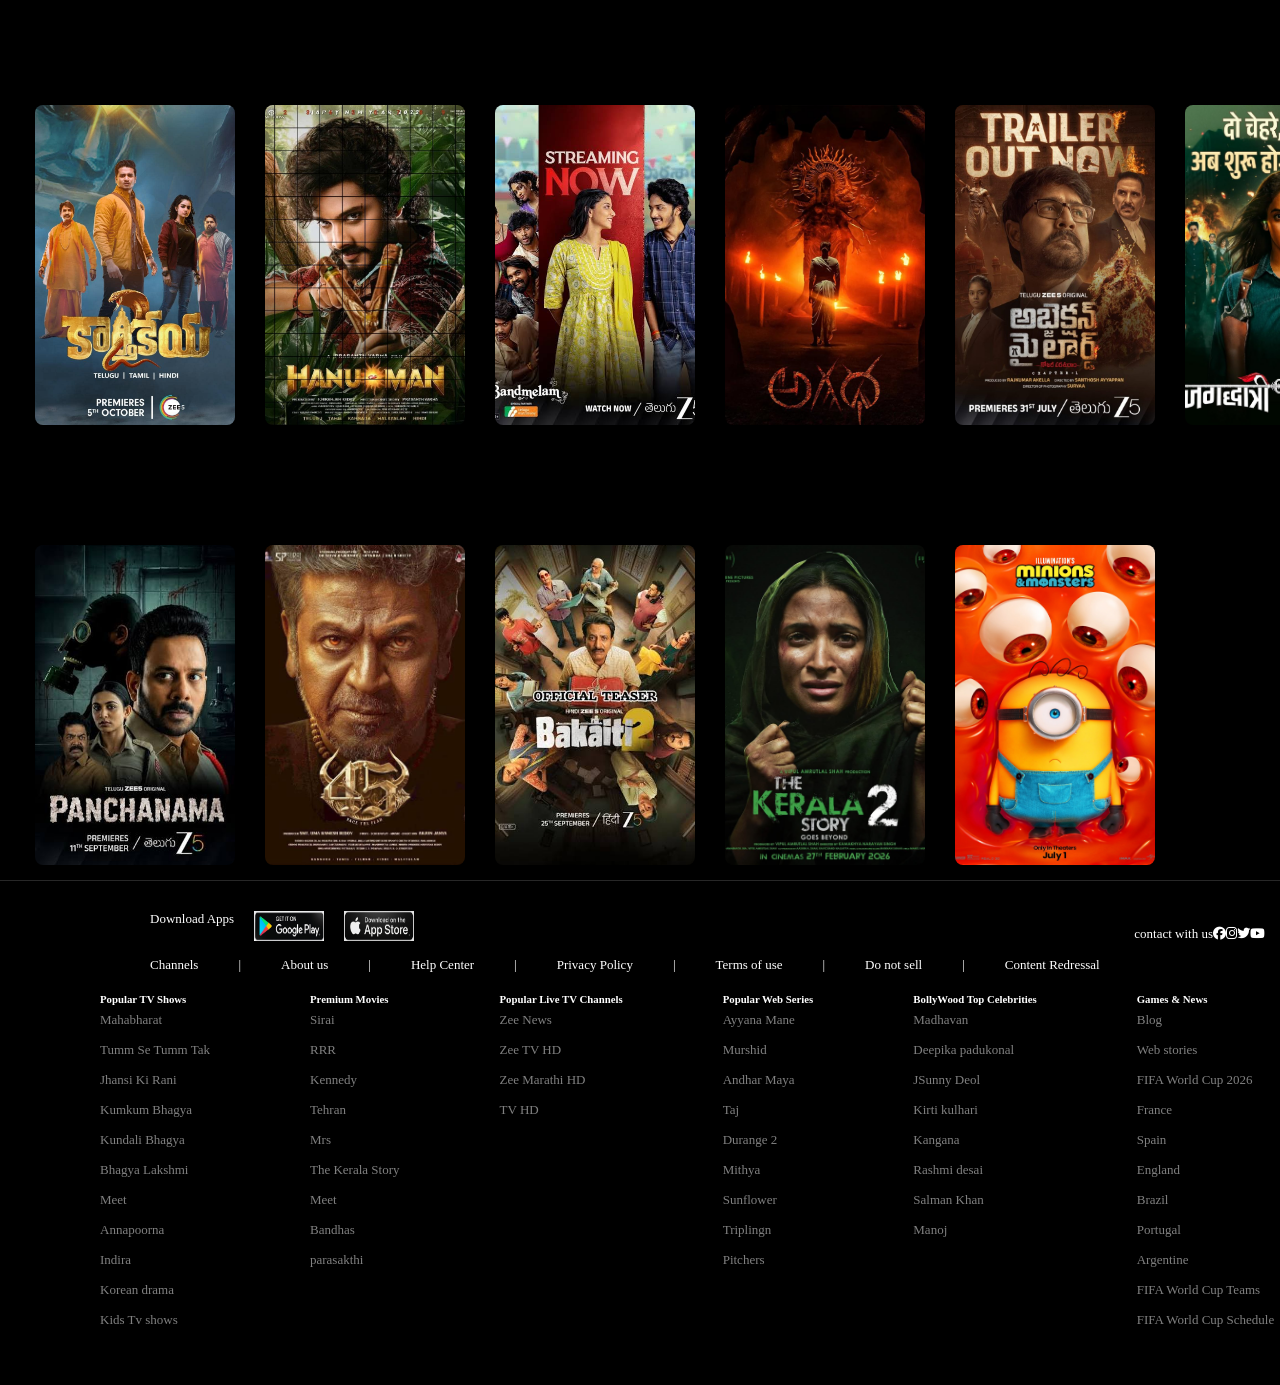
<file: movies.html>
<!DOCTYPE html>
<html lang="en">
<head>
    <meta charset="UTF-8">
    <meta name="viewport" content="width=device-width, initial-scale=1.0">
    <title>Movies,Webseries and Music</title>
    <link rel="stylesheet" href="./movies.css">
    <link rel="stylesheet" href="https://cdnjs.cloudflare.com/ajax/libs/font-awesome/6.5.2/css/all.min.css">

</head>
<body>
    <nav>
        <a href="./free.html"><i class="fa-solid fa-arrow-left left"></i></a>
       <a href="./index.html"><img src="./z5logo-removebg-preview.png" class="img1"></a>
</nav>
<!-- ------------------------------------------------------------------------------- -->
 <section class="section2">
        <div class="Row">
            <div class="posterR1">
            <img src="./kar.jpg" class="img1">
            <img src="./kar1.webp" class="img2" style="height: 200px; width:280px">
            <div class="details">
                <h4>Karthikeya2</h4>
                <ul class="movielist">
                    <li>2026</li>
                    <li>hindi</li>
                    <li>Action</li>
                    <li>u/a 16+</li>
                </ul>
               <button><i class="fa-solid fa-play"></i></button> 
               <button> <i class="fa-solid fa-share"></i></button> 
                <p>A doctor who embarks on a mysterious journey of lord krishna</p>
            </div>
        </div>
        <div class="posterR1">
            <img src="./hanuman.jpg" class="img1">
            <img src="./hanuman1.jpg" class="img2" style="height: 200px; width:280px; object-fit: contain;">
            <div class="details">
                <h4>Hanuaman</h4>
                <ul class="movielist">
                    <li>2026</li>
                    <li>Telugu</li>
                    <li>crime+1</li>
                    <li>u/a 16+</li>
                </ul>
               <button><i class="fa-solid fa-play"></i></button> 
               <button><i class="fa-solid fa-share"></i></button> 
                <p>The power of mysterius stone and its responsibility </p>
            </div>
        </div>
        <div class="posterR1">
            <img src="./bhandhamelam.jpg" class="img1">
            <img src="./img/band.jpg" class="img2" style="height: 200px; width:280px; object-fit: contain;">
            <div class="details">
                <h4>Bhandhamelam</h4>
                <ul class="movielist">
                    <li>2026</li>
                    <li>Telugu</li>
                    <li>crime+1</li>
                    <li>u/a 16+</li>
                </ul>
               <button><i class="fa-solid fa-play"></i></button> 
               <button> <i class="fa-solid fa-share"></i></button> 
                <p>A determined protsgonist who gets caught in strange situation</p>
            </div>
        </div>
        <div class="posterR1">
            <img src="./agadha.jpg" class="img1">
            <img src="./agadha1.webp" class="img2" style="height: 200px; width:280px">
            <div class="details">
                <h4>Agadha</h4>
                <ul class="movielist">
                    <li>2026</li>
                    <li>hindi</li>
                    <li>Horror</li>
                    <li>u/a 16+</li>
                </ul>
               <button><i class="fa-solid fa-play"></i></button> 
               <button> <i class="fa-solid fa-share"></i></button> 
                <p>Agadha is horror movie based on real incident</p>
            </div>
        </div>
        <div class="posterR1">
            <img src="./objection.jpeg" class="img1">
            <img src="./objection1.webp" class="img2" style="height: 200px; width:280px">
            <div class="details">
                <h4>Objection my Lord</h4>
                <ul class="movielist">
                    <li>2026</li>
                    <li>hindi</li>
                    <li>crime+1</li>
                    <li>u/a 16+</li>
                </ul>
               <button><i class="fa-solid fa-play"></i></button> 
               <button> <i class="fa-solid fa-share"></i></button> 
                <p>Justice and crime in Court</p>
            </div>
        </div>
        <div class="posterR1">
            <img src="./jagadhadri.jpg" class="img1">
            <img src="./img/jaga.jpg" class="img2" style="height: 200px; width:280px; object-fit: contain;">
            <div class="details">
                <h4>Jagadhadri</h4>
                <ul class="movielist">
                    <li>2026</li>
                    <li>hindi</li>
                    <li>crime+1</li>
                    <li>u/a 16+</li>
                </ul>
                <button><i class="fa-solid fa-play"></i></button> 
                <button> <i class="fa-solid fa-share"></i></button> 
                <p>A brave man got into mystery and protect his love</p>
            </div>
        </div>
    </div>
</section>

 <!-- ----------------------------------------------------------row3---------------------------------------- -->
<section class="section2">
        <section class="Row">
  <div class="posterR1">
            <img src="./panchanama.jpg" class="img1">
            <img src="./pan.jpg" class="img2" style="height: 200px; width:280px">
            <div class="details">
                <h4>Panchanama</h4>
                <ul class="movielist">
                    <li>2026</li>
                    <li>Telugu</li>
                    <li>crime+1</li>
                    <li>u/a 16+</li>
                </ul>
               <button><i class="fa-solid fa-play"></i></button> 
               <button><i class="fa-solid fa-share"></i></button> 
                <p>Jai investigates his brother's death and uncovers a mystery.</p>
            </div>
        </div>
         <div class="posterR1">
            <img src="./img/451.jpg" class="img1">
            <img src="./img/45.jpg" class="img2" style="height: 200px; width:280px">
            <div class="details">
                <h4>45</h4>
                <ul class="movielist">
                    <li>2026</li>
                    <li>Telugu</li>
                    <li>crime+1</li>
                    <li>u/a 16+</li>
                </ul>
               <button><i class="fa-solid fa-play"></i></button> 
               <button><i class="fa-solid fa-share"></i></button> 
                <p>vinay killed a gangsters beloed dog and get 45days trouble</p>
            </div>
        </div>
         <div class="posterR1">
            <img src="./img/bakaiti1.jpg" class="img1">
            <img src="./img/bakaiti.jpg" class="img2" style="height: 200px; width:280px">
            <div class="details">
                <h4>Bakaiti</h4>
                <ul class="movielist">
                    <li>2026</li>
                    <li>hindi</li>
                    <li>Story</li>
                    <li>u/a 16+</li>
                </ul>
               <button><i class="fa-solid fa-play"></i></button> 
               <button><i class="fa-solid fa-share"></i></button> 
                <p>A man whose carefree turn into responsible man </p>
            </div>
        </div>
        <div class="posterR1">
            <img src="./img/kerala.jpg" class="img1">
            <img src="./img/kerala1.jpg" class="img2" style="height: 200px; width:280px">
            <div class="details">
                <h4>Kerala Story</h4>
                <ul class="movielist">
                    <li>2026</li>
                    <li>Malayalam</li>
                    <li>Drama</li>
                    <li>u/a 16+</li>
                </ul>
               <button><i class="fa-solid fa-play"></i></button> 
               <button><i class="fa-solid fa-share"></i></button> 
                <p>sajid faced backdrop of kerala ,where love,family together </p>
            </div>
        </div>
                <div class="posterR1">
            <img src="./img/minions.webp" class="img1">
            <img src="./img/minions1.jpg" class="img2" style="height: 200px; width:280px">
            <div class="details">
                <h4>Minions & Monster</h4>
                <ul class="movielist">
                    <li>2026</li>
                    <li>Anime</li>
                    <li>Fun</li>
                    <li>u/a 16+</li>
                </ul>
               <button><i class="fa-solid fa-play"></i></button> 
               <button><i class="fa-solid fa-share"></i></button> 
                <p>hilarious activites to find supervillain chaotic and funny </p>
            </div>
        </div>
        </div>
       
</section> 
<!-- ----------------------------------------------------------------------------------------------- -->
   <footer>
    <div class="footer"></div>
    <div class="line1">
        <div class="footer1">
            <p class="bp">Download Apps</p>
                <span><img src="./footer1.jpg" class="footerimg"></span>
                <span><img src="./footer2.jpg" class="footerimg"></span>
            </p>
        </div>
        <div class="footer2">
            <p>contact with us<i class="fa-brands fa-facebook"></i><i class="fa-brands fa-instagram"></i><i class="fa-brands fa-twitter"></i><i class="fa-brands fa-youtube"></i></p>
        </div>
    </div>
    <div class="line2 paragraph">
        <p>Channels</p><span>|</span>
        <p>About us</p><span>|</span>
        <p>Help Center</p><span>|</span>
        <p>Privacy Policy</p><span>|</span>
        <p>Terms of use</p><span>|</span>
        <p>Do not sell</p><span>|</span>
        <p>Content Redressal</p>
    </div>
    <div class="line2">
    <div class="list">
        <h5>Popular TV Shows</h5>
        <ul class="li1">
            <li>Mahabharat</li>
            <li>Tumm Se Tumm Tak</li>
            <li>Jhansi Ki Rani</li>
            <li>Kumkum Bhagya</li>
            <li>Kundali Bhagya</li>
            <li>Bhagya Lakshmi</li>
            <li>Meet</li>
            <li>Annapoorna</li>
            <li>Indira</li>
            <li>Korean drama</li>
            <li>Kids Tv shows</li>
        </ul>
    </div>
     <div class="list">
        <h5>Premium Movies</h5>
        <ul class="li2">
            <li>Sirai</li>
            <li>RRR</li>
            <li>Kennedy</li>
            <li>Tehran</li>
            <li>Mrs</li>
            <li>The Kerala Story</li>
            <li>Meet</li>
            <li>Bandhas</li>
            <li>parasakthi</li>
        </ul>
    </div>
     <div class="list">
        <h5>Popular Live TV Channels</h5>
        <ul class="li3">
            <li>Zee News</li>
            <li>Zee TV HD</li>
            <li>Zee Marathi HD</li>
            <li>TV HD</li>
        </ul>
    </div>
     <div class="list">
        <h5>Popular Web Series</h5>
        <ul class="li4">
            <li>Ayyana Mane</li>
            <li>Murshid</li>
            <li>Andhar Maya</li>
            <li>Taj</li>
            <li>Durange 2</li>
            <li>Mithya</li>
            <li>Sunflower</li>
            <li>Triplingn</li>
            <li>Pitchers</li>
        </ul>
    </div>
     <div class="list">
        <h5>BollyWood Top Celebrities</h5>
        <ul class="li5">
            <li>Madhavan</li>
            <li>Deepika padukonal</li>
            <li>JSunny Deol</li>
            <li>Kirti kulhari</li>
            <li>Kangana</li>
            <li>Rashmi desai</li>
            <li>Salman Khan</li>
            <li>Manoj</li>
        </ul>
    </div>
     <div class="list">
        <h5>Games & News</h5>
        <ul class="li6">
            <li>Blog</li>
            <li>Web stories</li>
            <li>FIFA World Cup 2026</li>
            <li>France</li>
            <li>Spain </li>
            <li> England</li>
            <li>Brazil</li>
            <li>Portugal</li>
            <li>Argentine</li>
            <li> FIFA World Cup Teams</li>
            <li>FIFA World Cup Schedule</li>   
        </ul>
    </div>
    </div>
</footer>   

</body>
</html>
</file>
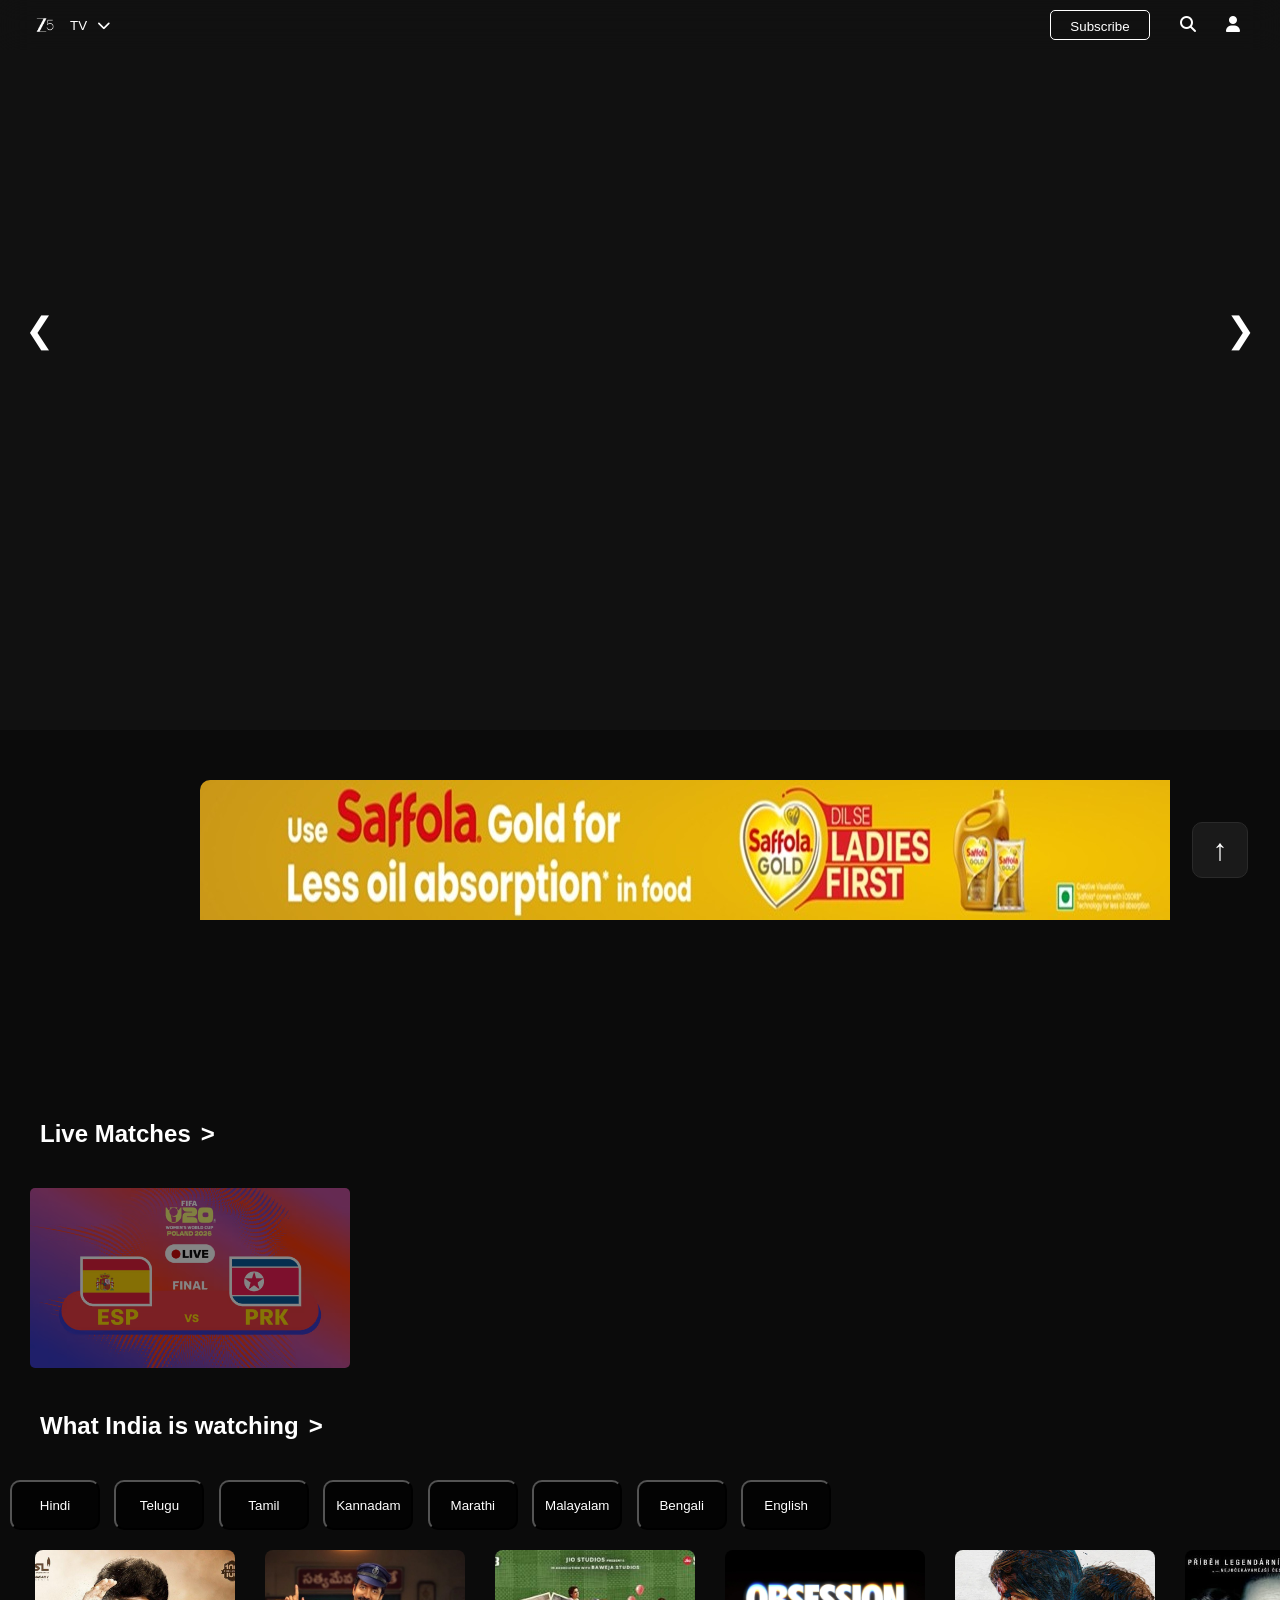
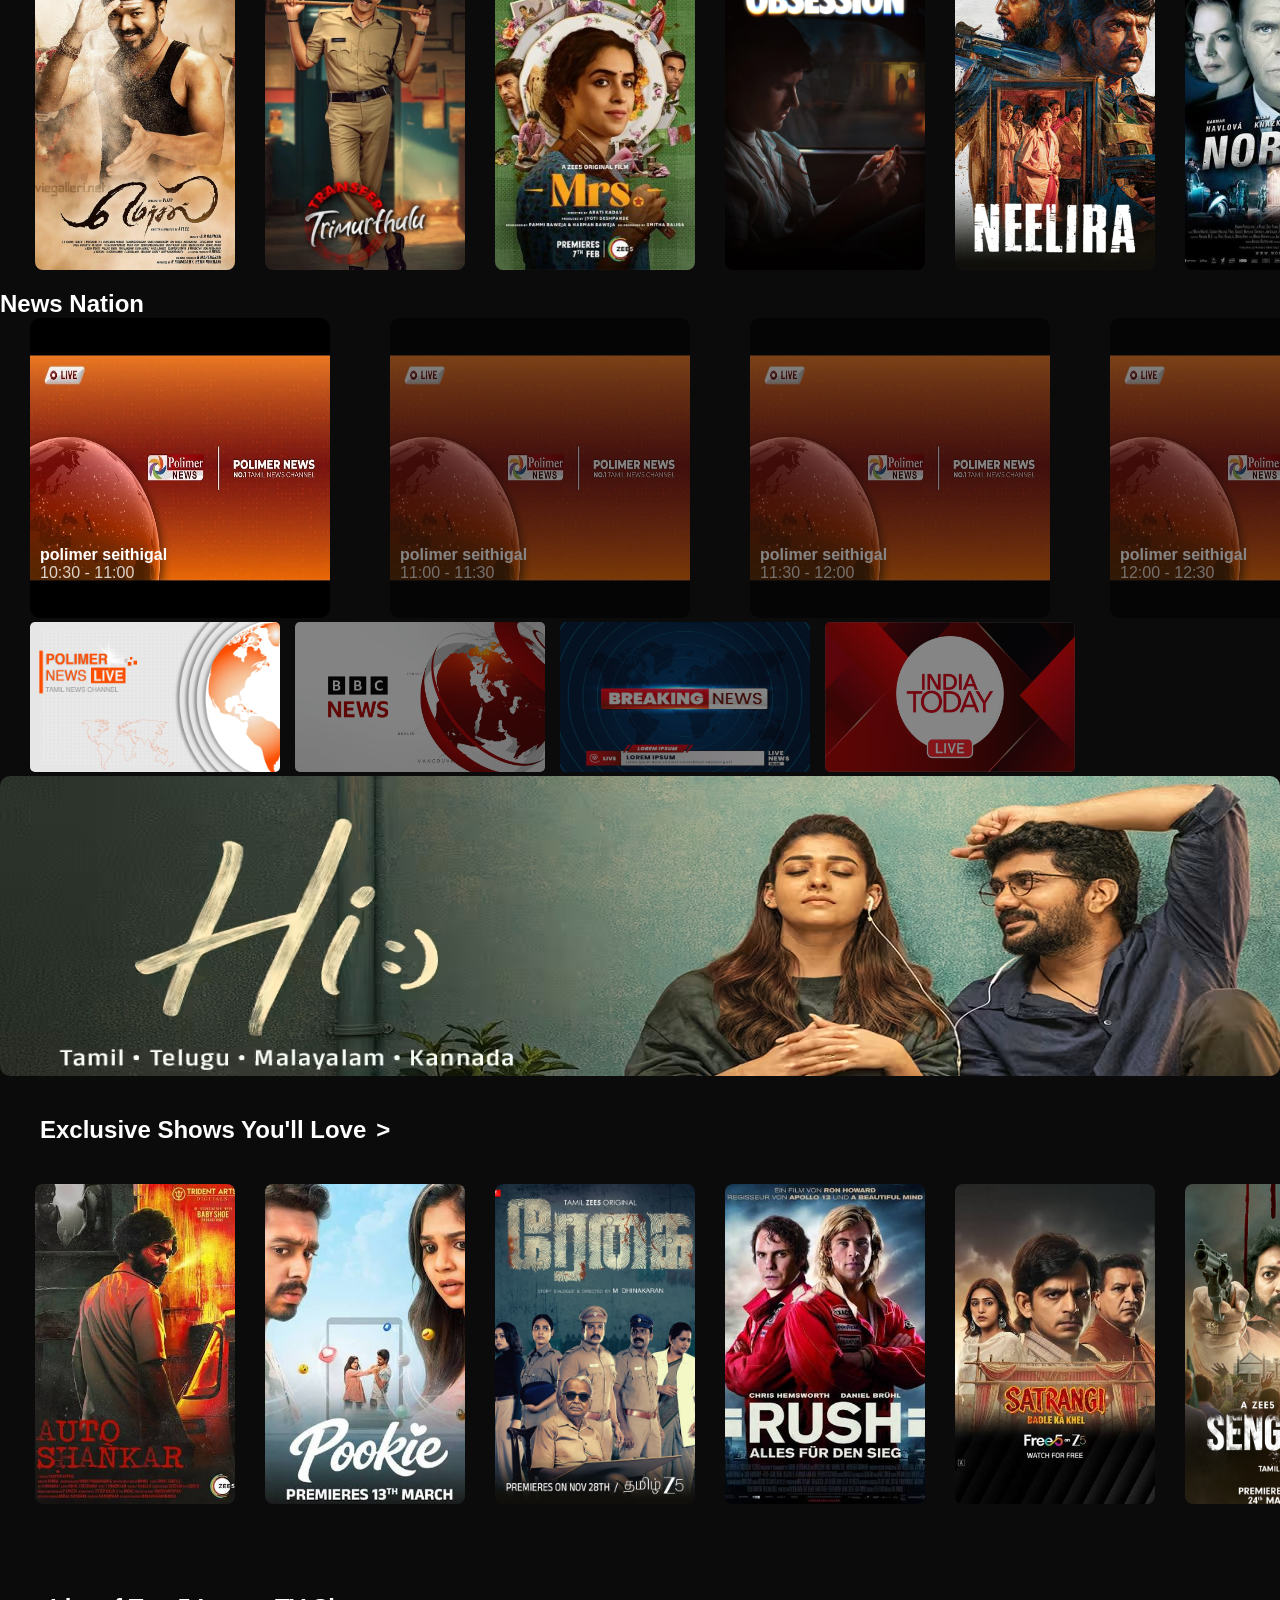
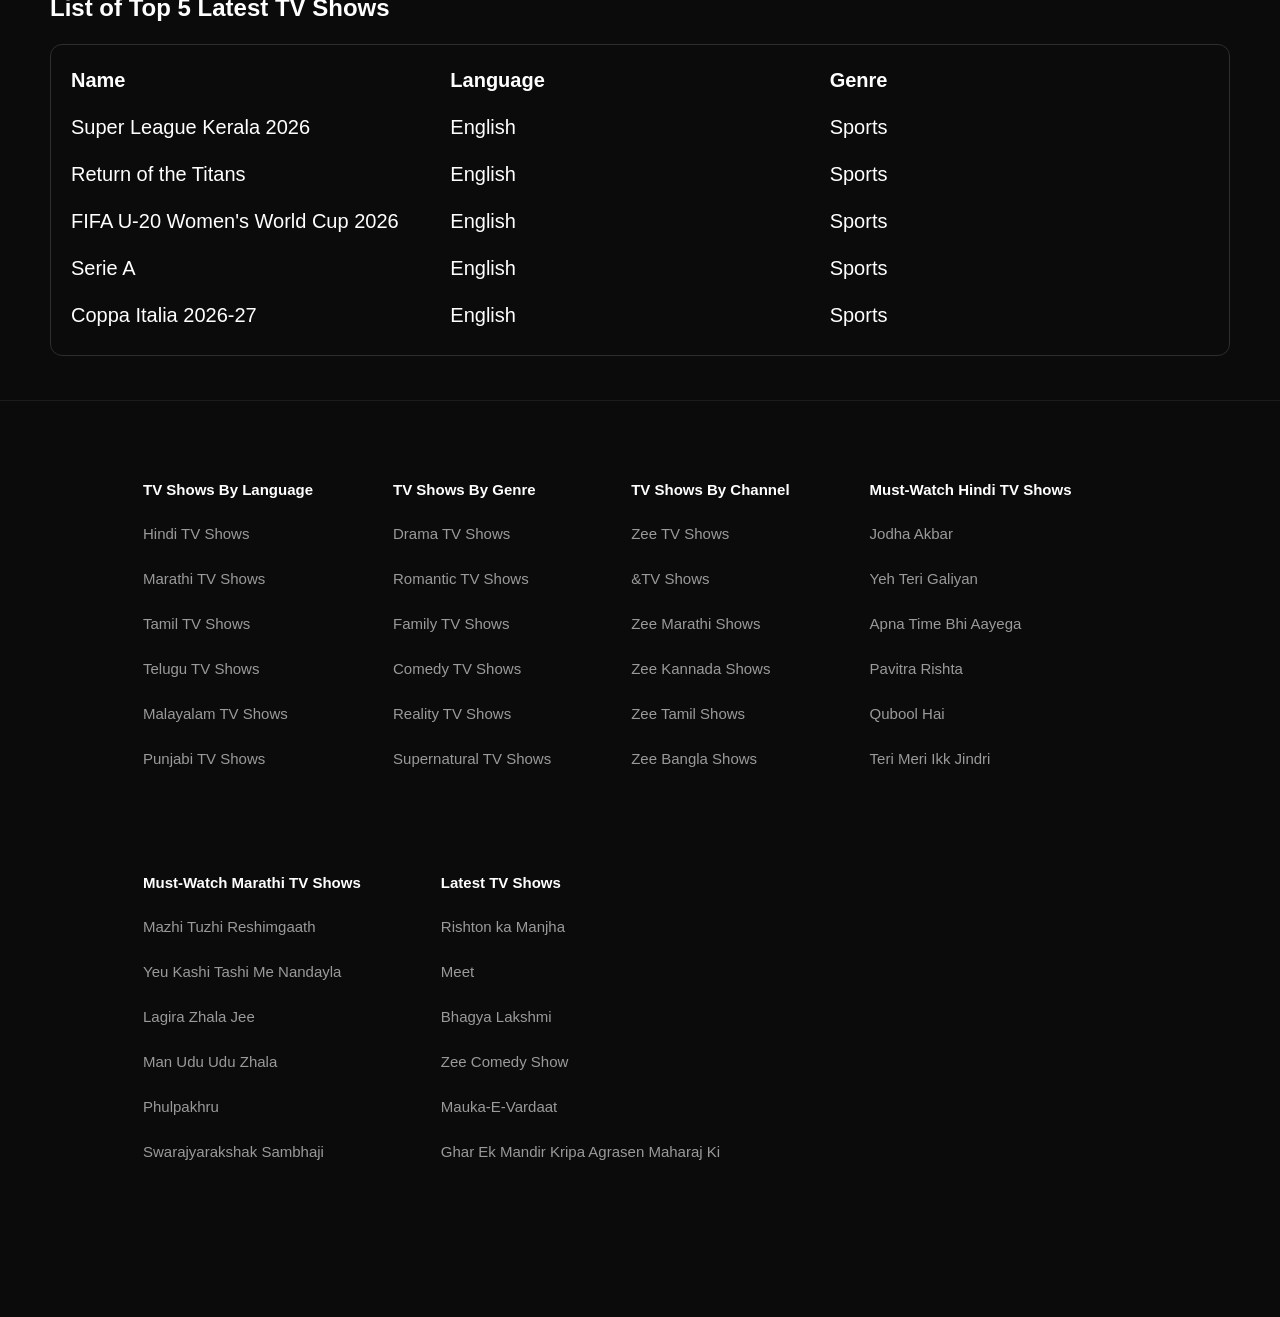
<file: tv.html>
<!DOCTYPE html>
<html lang="en">
<head>
    <meta charset="UTF-8">
    <meta name="viewport" content="width=device-width, initial-scale=1.0">
    <title>TV</title>
    <link rel="stylesheet" href="./tv.css">
    <link rel="stylesheet" href="https://cdnjs.cloudflare.com/ajax/libs/font-awesome/6.5.2/css/all.min.css">
</head>
<body>
<nav>
    <div class="navbar">
        <div class="dropdown">
            <button class="dropbtn">
                <div class="div1"><img src="./z5logo-removebg-preview.png" class="logo"></div>
                <span class="home">TV</span>
                <div><i class="fa-solid fa-chevron-down"></i></div></button>
            <div class="dropdown-content">
                <a href="./premium.html">Premium</a>
                <a href="./index.html">Home</a>
                <a href="./free.html">Free 5</a>
                <a href="#">Kidz</a>
                <a href="./sports.html">Sports</a>
            </div>
        </div>
        <div class="left">
            <a href="./plan.html"><button class="b1">Subscribe</button></a>
            <a href="./search.html"><i class="fa-solid fa-magnifying-glass lens"></i></a>
           <a href="./profile.html"><i class="fa-solid fa-user user"></i></a>
       </div>
    </div>
</nav>
    <!-- -----------------------------------------------------hero------------------------------- -->
<section class="hero">
    <!-- IMAGE 1 -->
    <div class="slide slide1">
        <div class="blur"
             style="background-image: url('./pan.jpg');">
        </div>
        <img src="./pan.jpg" class="poster">
        <div class="content">
            <img src="./panchanama.png" style="height:300px; width:400px;">
            <li>
                <ul>2026</ul>
                <ul>Thriller</ul>
                <ul>U/A 16/</ul>
                <ul>Original</ul>
            </li>
            <p>Jai investigates his brother's death and uncovers a mystery.</p>
            <button>▶ Watch Now</button>
        </div>
    </div>
    <!-- IMAGE 2 -->
    <div class="slide slide2">
        <div class="blur"
             style="background-image: url('./varavuu.webp');">
        </div>
        <img src="./varavuu.webp" class="poster">
        <div class="content">
           <img src="./var.png" style="height:300px; width:400px;">
            <li>
                <ul>2026</ul>
                <ul>Drama</ul>
                <ul>U/A 16+</ul>
                <ul>Original</ul>
            </li>
            <p>varavu is an engaging tamil drama filled with<br>
                 challenges and opportunities.</p>
            <button>▶ Watch Now</button>
        </div>
    </div>
    <!-- IMAGE 3 -->
    <div class="slide slide3">
        <div class="blur"
             style="background-image: url('./mahaganesha.webp');">
        </div>
        <img src="./mahaganesha.webp" class="poster" style="object-fit: fill;">
        <div class="content">
           <img src="./mahaganeshaa.png"style="height:200px; width:400px;">
            <li>
                <ul>2026</ul>
                <ul>anime</ul>
                <ul>U/A 16+</ul>
                <ul>Original</ul>
            </li>
            <p>A story of loar ganesha and his <br>
                 fun and devotic activities in kailash</p>
            <button>▶ Watch Now</button>
        </div>
    </div>
    <!-- IMAGE 4 -->
    <div class="slide slide4">
        <div class="blur"
             style="background-image: url('./janaa2.jpg');">
        </div>
        <img src="./janaa2.jpg" class="poster">
        <div class="content">
           <img src="./vijay.png"style="height:200px; width:400px;">
            <li>
                <ul>2026</ul>
                <ul>Action</ul>
                <ul>U/A 13+</ul>
                <ul>Original</ul>
            </li>
            <p>the powerful journey of filled with action, <br>
                 emotions,and the foight for justice .</p>
            <button>▶ Watch Now</button>
        </div>
    </div>
    <!-- IMAGE 5 -->
    <div class="slide slide5">
        <div class="blur"
             style="background-image: url('./djd.jpg');">
        </div>
        <img src="./djd.jpg" class="poster" style="object-fit: fill;">
        <div class="content">
            <p>A reality show where dancers shows their skill</p>
            <button>▶ Watch Now</button>
        </div>
    </div>
    <!-- IMAGE 6 -->
    <div class="slide slide6">
        <div class="blur"
             style="background-image: url('./parii.webp');">
        </div>
        <img src="./parii.webp" class="poster">
        <div class="content">
            <img src="./pari.png"style="height:200px; width:400px;">
            <li>
                <ul>2026</ul>
                <ul>Reality show</ul>
                <ul>Tv show</ul>
            </li>
            <p>parimala,a determined woman,takes charge of <br>
                her family's all along way</p>
            <button>▶ Watch Now</button>
        </div>
    </div>
    <!-- ARROWS -->
    <button class="left-arrow">❮</button>
    <button class="right-arrow">❯</button>
</section>
<!-- --------------------------------------ad---------------------------------------------- -->
<section class="add1">
</section>
<!-- -----------------------------------------------------------------------------row2----------------------------------- -->
<section class="sports">
    <h2 class="row1-title">Live Matches<span>></span></h2>
    <div class="sportsposter">
        <img src="./sports.jpg" class="sportsimg">
    </div>
</section>
<!-- ----------------------------------------------------------------row4----------------------------------------- -->
<section class="section2">
        <h2 class="row1-title"> What India is watching<span>></span></h2>
        <div>
        <button class="language">Hindi</button>
        <button class="language">Telugu</button>
        <button class="language">Tamil</button>
        <button class="language">Kannadam</button>
        <button class="language">Marathi</button>
        <button class="language">Malayalam</button>
        <button class="language">Bengali</button>
        <button class="language">English</button>
        </div>
        <div class="Row">
        <div class="posterR1">
            <img src="./img/mersal1.jpg" class="img1">
            <img src="./img/mersal2.jpg" class="img2" style="height: 200px; width:280px">
            <div class="details">
                <h4>Mersal</h4>
                <ul class="movielist">
                    <li>2026</li>
                    <li>hindi</li>
                    <li>crime+1</li>
                    <li>u/a 16+</li>
                </ul>
               <button><i class="fa-solid fa-play"></i></button>
               <button><i class="fa-solid fa-share"></i></button> 
                <p>pooja's life is sprils into danger as spiral collide </p>
            </div>
        </div>
        <div class="posterR1">
            <img src="transfer.jpeg" class="img1">
            <img src="./transfer1.jpg" class="img2" style="height: 200px; width:280px" >
            <div class="details">
                <h4>Pooja Meri Jaan</h4>
                <ul class="movielist">
                    <li>2026</li>
                    <li>hindi</li>
                    <li>crime+1</li>
                    <li>u/a 16+</li>
                </ul>
                <button> <i class="fa-solid fa-play"></i></button> 
            <button> <i class="fa-solid fa-share"></i></button> 
                <p>pooja's life is sprils into danger as spiral collide </p>
            </div>
        </div>
        <div class="posterR1">
            <img src="./img/mrs1.jpg" class="img1">
            <img src="./img/mrs2.jpg" class="img2" style="height: 200px; width:280px; object-fit: contain;">
            <div class="details">
                <h4>Mrs</h4>
                <ul class="movielist">
                    <li>2026</li>
                    <li>hindi</li>
                    <li>crime+1</li>
                    <li>u/a 16+</li>
                </ul>
               <button><i class="fa-solid fa-play"></i></button>
              <button> <i class="fa-solid fa-share"></i></button> 
                <p>pooja's life is sprils into danger as spiral collide </p>
            </div>
        </div>
        <div class="posterR1">
            <img src="./obession.webp" class="img1">
            <img src="./obession1.jpg" class="img2" style="height: 200px; width:280px">
            <div class="details">
                <h4>Obession</h4>
                <ul class="movielist">
                    <li>2026</li>
                    <li>hindi</li>
                    <li>crime+1</li>
                    <li>u/a 16+</li>
                </ul>
                <button><i class="fa-solid fa-play"></i></button> 
            <button> <i class="fa-solid fa-share"></i></button> 
                <p>pooja's life is sprils into danger as spiral collide </p>
            </div>
        </div>
        <div class="posterR1">
            <img src="./img/neelira1.webp" class="img1">
            <img src="./img/neelira2.jpg" class="img2" style="height: 200px; width:280px; object-fit: contain;">
            <div class="details">
                <h4>Neelira</h4>
                <ul class="movielist">
                    <li>2026</li>
                    <li>hindi</li>
                    <li>crime+1</li>
                    <li>u/a 16+</li>
                </ul>
               <button><i class="fa-solid fa-play"></i></button> 
               <button> <i class="fa-solid fa-share"></i></button> 
                <p>pooja's life is sprils into danger as spiral collide </p>
            </div>
        </div>
        <div class="posterR1">
            <img src="./img/normal1.jpg" class="img1">
            <img src="./img/normal2.jpg" class="img2" style="height: 200px; width:280px">
            <div class="details">
                <h4>Pooja Meri Jaan</h4>
                <ul class="movielist">
                    <li>2026</li>
                    <li>hindi</li>
                    <li>crime+1</li>
                    <li>u/a 16+</li>
                </ul>
               <button><i class="fa-solid fa-play"></i></button> 
               <button> <i class="fa-solid fa-share"></i></button> 
                <p>pooja's life is sprils into danger as spiral collide </p>
            </div>
        </div>
        <div class="posterR1">
            <img src="./img/45.jpg" class="img1">
            <img src="./img/451.jpg" class="img2" style="height: 200px; width:280px">
            <div class="details">
                <h4>45</h4>
                <ul class="movielist">
                    <li>2026</li>
                    <li>hindi</li>
                    <li>crime+1</li>
                    <li>u/a 16+</li>
                </ul>
               <button><i class="fa-solid fa-play"></i></button> 
               <button> <i class="fa-solid fa-share"></i></button> 
                <p>pooja's life is sprils into danger as spiral collide </p>
            </div>
        </div>
        <div class="posterR1">
            <img src="./hanuman.jpg" class="img1">
            <img src="./hanuman1.jpg" class="img2" style="height: 200px; width:280px; object-fit: contain;">
            <div class="details">
                <h4>Pooja Meri Jaan</h4>
                <ul class="movielist">
                    <li>2026</li>
                    <li>hindi</li>
                    <li>crime+1</li>
                    <li>u/a 16+</li>
                </ul>
               <button><i class="fa-solid fa-play"></i></button> 
               <button><i class="fa-solid fa-share"></i></button> 
                <p>pooja's life is sprils into danger as spiral collide </p>
            </div>
        </div>
        <div class="posterR1">
            <img src="./img/normal1.jpg" class="img1">
            <img src="./img/normal2.jpg" class="img2" style="height: 200px; width:280px; object-fit: contain;">
            <div class="details">
                <h4>normal</h4>
                <ul class="movielist">
                    <li>2026</li>
                    <li>hindi</li>
                    <li>crime+1</li>
                    <li>u/a 16+</li>
                </ul>
               <button><i class="fa-solid fa-play"></i></button> 
               <button> <i class="fa-solid fa-share"></i></button> 
                <p>pooja's life is sprils into danger as spiral collide </p>
            </div>
        </div>
        <div class="posterR1">
            <img src="./agadha.jpg" class="img1">
            <img src="./agadha1.webp" class="img2" style="height: 200px; width:280px">
            <div class="details">
                <h4>Pooja Meri Jaan</h4>
                <ul class="movielist">
                    <li>2026</li>
                    <li>hindi</li>
                    <li>crime+1</li>
                    <li>u/a 16+</li>
                </ul>
               <button><i class="fa-solid fa-play"></i></button> 
               <button> <i class="fa-solid fa-share"></i></button> 
                <p>pooja's life is sprils into danger as spiral collide </p>
            </div>
        </div>
        <div class="posterR1">
            <img src="./img/olympushasfallen1.jpg" class="img1">
            <img src="./img/olympushasfallen2.jpg" class="img2" style="height: 200px; width:280px">
            <div class="details">
                <h4>Olympus has fallen</h4>
                <ul class="movielist">
                    <li>2026</li>
                    <li>hindi</li>
                    <li>crime+1</li>
                    <li>u/a 16+</li>
                </ul>
               <button><i class="fa-solid fa-play"></i></button> 
               <button> <i class="fa-solid fa-share"></i></button> 
                <p>pooja's life is sprils into danger as spiral collide </p>
            </div>
        </div>
        <div class="posterR1">
            <img src="./jagadhadri.jpg" class="img1">
            <img src="./img/jaga.jpg" class="img2" style="height: 200px; width:280px; object-fit: contain;">
            <div class="details">
                <h4>Pooja Meri Jaan</h4>
                <ul class="movielist">
                    <li>2026</li>
                    <li>hindi</li>
                    <li>crime+1</li>
                    <li>u/a 16+</li>
                </ul>
                <button><i class="fa-solid fa-play"></i></button> 
                <button> <i class="fa-solid fa-share"></i></button> 
                <p>pooja's life is sprils into danger as spiral collide </p>
            </div>
        </div>
        <div class="posterR1">
            <img src="./img/oruchinnafamilystory1.jpg" class="img1">
            <img src="./img/oruchinnafamilystory2.jpg" class="img2" style="height: 200px; width:280px">
            <div class="details">
                <h4>Pooja Meri Jaan</h4>
                <ul class="movielist">
                    <li>2026</li>
                    <li>hindi</li>
                    <li>crime+1</li>
                    <li>u/a 16+</li>
                </ul>
               <button><i class="fa-solid fa-play"></i></button> 
               <button><i class="fa-solid fa-share"></i></button> 
                <p>pooja's life is sprils into danger as spiral collide </p>
            </div>
        </div>
    </div>
</section>
<!-- ----------------------------------------------------------------------------------------------- -->

 <section class="news">
    <h2 class="newss">News Nation</h2>
    <div class="newsrow">
        <div class="newsposter">
            <img src="./polimer1.jpg" class="newsimg">
            <div class="newsdetails">
                <p class="newsp">polimer seithigal</p>
                <p class="newsp2">10:30 - 11:00</p>
            </div>
        </div>
        <div class="newsposter dull">
            <img src="./polimer1.jpg" class="newsimg">
             <div class="newsdetails">
                <p class="newsp">polimer seithigal</p>
                <p class="newsp2">11:00 - 11:30</p>
            </div>
        </div>
        <div class="newsposter dull">
            <img src="./polimer1.jpg" class="newsimg">
             <div class="newsdetails">
                <p class="newsp">polimer seithigal</p>
                <p class="newsp2">11:30 - 12:00</p>
            </div>
        </div>
        <div class="newsposter dull">
            <img src="./polimer1.jpg" class="newsimg">
             <div class="newsdetails">
                <p class="newsp">polimer seithigal</p>
                <p class="newsp2">12:00 - 12:30</p>
            </div>
        </div> 
    </div>
    <div class="newsrow2">
        <div class="newsposter2">
            <img src="./polimer2.jpg" class="newsimg1">
        </div>
        <div class="newsposter2">
            <img src="./bbc.webp" class="newsimg2">
        </div>
        <div class="newsposter2">
            <img src="./breakingnews.avif" class="newsimg2" >
        </div>
        <div class="newsposter2">
            <img src="./indiatoday.jpg" class="newsimg2" >
        </div>
    </div>
  </section>

  <!-- -------------------------------------------------------- -->
   <section class="add">
</section>
<!-- ------------------------------------row=6----------------------------------------------------------------------------------------------- -->
 <section class="section2">
        <h2 class="row1-title"> Exclusive Shows You'll Love<span>></span></h2>
        <div class="Row">
        <div class="posterR1">
            <img src="./img/autoshanker1.jpg" class="img1">
            <img src="./img/autoshanker2.jpg" class="img2" style="height: 200px; width:280px">
            <div class="details">
                <h4>Pooja Meri Jaan</h4>
                <ul class="movielist">
                    <li>2026</li>
                    <li>hindi</li>
                    <li>crime+1</li>
                    <li>u/a 16+</li>
                </ul>
               <button><i class="fa-solid fa-play"></i></button>
               <button><i class="fa-solid fa-share"></i></button> 
                <p>pooja's life is sprils into danger as spiral collide </p>
            </div>
        </div>
        <div class="posterR1">
            <img src="./img/pookie1.jpg" class="img1">
            <img src="./img/pookie2.jpg" class="img2" style="height: 200px; width:280px" >
            <div class="details">
                <h4>Pookie</h4>
                <ul class="movielist">
                    <li>2026</li>
                    <li>hindi</li>
                    <li>crime+1</li>
                    <li>u/a 16+</li>
                </ul>
                <button> <i class="fa-solid fa-play"></i></button> 
            <button> <i class="fa-solid fa-share"></i></button> 
                <p>pooja's life is sprils into danger as spiral collide </p>
            </div>
        </div>
        <div class="posterR1">
            <img src="./img/regai1.jpg" class="img1">
            <img src="./img/regai.jpg" class="img2" style="height: 200px; width:280px; object-fit: contain;">
            <div class="details">
                <h4>Regai</h4>
                <ul class="movielist">
                    <li>2026</li>
                    <li>hindi</li>
                    <li>crime+1</li>
                    <li>u/a 16+</li>
                </ul>
               <button><i class="fa-solid fa-play"></i></button>
              <button> <i class="fa-solid fa-share"></i></button> 
                <p>pooja's life is sprils into danger as spiral collide </p>
            </div>
        </div>
        <div class="posterR1">
            <img src="./img/rush1.jpg" class="img1">
            <img src="./img/rush2.jpg" class="img2" style="height: 200px; width:280px">
            <div class="details">
                <h4>Rush</h4>
                <ul class="movielist">
                    <li>2026</li>
                    <li>hindi</li>
                    <li>crime+1</li>
                    <li>u/a 16+</li>
                </ul>
                <button><i class="fa-solid fa-play"></i></button> 
            <button> <i class="fa-solid fa-share"></i></button> 
                <p>pooja's life is sprils into danger as spiral collide </p>
            </div>
        </div>
        <div class="posterR1">
            <img src="./img/satrangi1.jpg" class="img1">
            <img src="./img/satrangi2.jpg" class="img2" style="height: 200px; width:280px; object-fit: contain;">
            <div class="details">
                <h4>Satrangi</h4>
                <ul class="movielist">
                    <li>2026</li>
                    <li>hindi</li>
                    <li>crime+1</li>
                    <li>u/a 16+</li>
                </ul>
               <button><i class="fa-solid fa-play"></i></button> 
               <button> <i class="fa-solid fa-share"></i></button> 
                <p>pooja's life is sprils into danger as spiral collide </p>
            </div>
        </div>
        <div class="posterR1">
            <img src="./img/sengalam1.jpg" class="img1">
            <img src="./img/sengalam2.jpg" class="img2" style="height: 200px; width:280px">
            <div class="details">
                <h4>Sengalam</h4>
                <ul class="movielist">
                    <li>2026</li>
                    <li>hindi</li>
                    <li>crime+1</li>
                    <li>u/a 16+</li>
                </ul>
               <button><i class="fa-solid fa-play"></i></button> 
               <button> <i class="fa-solid fa-share"></i></button> 
                <p>pooja's life is sprils into danger as spiral collide </p>
            </div>
        </div>
        <div class="posterR1">
            <img src="./kar.jpg" class="img1">
            <img src="./kar1.webp" class="img2" style="height: 200px; width:280px">
            <div class="details">
                <h4>Pooja Meri Jaan</h4>
                <ul class="movielist">
                    <li>2026</li>
                    <li>hindi</li>
                    <li>crime+1</li>
                    <li>u/a 16+</li>
                </ul>
               <button><i class="fa-solid fa-play"></i></button> 
               <button> <i class="fa-solid fa-share"></i></button> 
                <p>pooja's life is sprils into danger as spiral collide </p>
            </div>
        </div>
        <div class="posterR1">
            <img src="./img/soodhukavvum1.jpg" class="img1">
            <img src="./img/soodhukavvm2.jpg" class="img2" style="height: 200px; width:280px; object-fit: contain;">
            <div class="details">
                <h4>Soodhukavvum</h4>
                <ul class="movielist">
                    <li>2026</li>
                    <li>hindi</li>
                    <li>crime+1</li>
                    <li>u/a 16+</li>
                </ul>
               <button><i class="fa-solid fa-play"></i></button> 
               <button><i class="fa-solid fa-share"></i></button> 
                <p>pooja's life is sprils into danger as spiral collide </p>
            </div>
        </div>
        <div class="posterR1">
            <img src="./img/thadayam1.webp" class="img1">
            <img src="./img/thadayam2.jpg" class="img2" style="height: 200px; width:280px; object-fit: contain;">
            <div class="details">
                <h4>Thadayam</h4>
                <ul class="movielist">
                    <li>2026</li>
                    <li>hindi</li>
                    <li>crime+1</li>
                    <li>u/a 16+</li>
                </ul>
               <button><i class="fa-solid fa-play"></i></button> 
               <button> <i class="fa-solid fa-share"></i></button> 
                <p>pooja's life is sprils into danger as spiral collide </p>
            </div>
        </div>
        <div class="posterR1">
            <img src="./img/warrant1.avif" class="img1">
            <img src="./img/warrant2.jpg" class="img2" style="height: 200px; width:280px">
            <div class="details">
                <h4>Pooja Meri Jaan</h4>
                <ul class="movielist">
                    <li>2026</li>
                    <li>hindi</li>
                    <li>crime+1</li>
                    <li>u/a 16+</li>
                </ul>
               <button><i class="fa-solid fa-play"></i></button> 
               <button> <i class="fa-solid fa-share"></i></button> 
                <p>pooja's life is sprils into danger as spiral collide </p>
            </div>
        </div>
        <div class="posterR1">
            <img src="./objection.jpeg" class="img1">
            <img src="./objection1.webp" class="img2" style="height: 200px; width:280px">
            <div class="details">
                <h4>Pooja Meri Jaan</h4>
                <ul class="movielist">
                    <li>2026</li>
                    <li>hindi</li>
                    <li>crime+1</li>
                    <li>u/a 16+</li>
                </ul>
               <button><i class="fa-solid fa-play"></i></button> 
               <button> <i class="fa-solid fa-share"></i></button> 
                <p>pooja's life is sprils into danger as spiral collide </p>
            </div>
        </div>
        <div class="posterR1">
            <img src="./jagadhadri.jpg" class="img1">
            <img src="./img/jaga.jpg" class="img2" style="height: 200px; width:280px; object-fit: contain;">
            <div class="details">
                <h4>Pooja Meri Jaan</h4>
                <ul class="movielist">
                    <li>2026</li>
                    <li>hindi</li>
                    <li>crime+1</li>
                    <li>u/a 16+</li>
                </ul>
                <button><i class="fa-solid fa-play"></i></button> 
                <button> <i class="fa-solid fa-share"></i></button> 
                <p>pooja's life is sprils into danger as spiral collide </p>
            </div>
        </div>
        <div class="posterR1">
            <img src="./panchanama.jpg" class="img1">
            <img src="./pan.jpg" class="img2" style="height: 200px; width:280px">
            <div class="details">
                <h4>Pooja Meri Jaan</h4>
                <ul class="movielist">
                    <li>2026</li>
                    <li>hindi</li>
                    <li>crime+1</li>
                    <li>u/a 16+</li>
                </ul>
               <button><i class="fa-solid fa-play"></i></button> 
               <button><i class="fa-solid fa-share"></i></button> 
                <p>pooja's life is sprils into danger as spiral collide </p>
            </div>
        </div>
    </div>
</section>
<!-- --------------------------------------subfooter--------------------------------- -->
 <section class="top5">
  <h2>List of Top 5 Latest TV Shows</h2>
  <div class="table">
    <div class="tr head"><span>Name</span><span>Language</span><span>Genre</span></div>
    <div class="tr"><span>Super League Kerala 2026</span><span>English</span><span>Sports</span></div>
    <div class="tr"><span>Return of the Titans</span><span>English</span><span>Sports</span></div>
    <div class="tr"><span>FIFA U-20 Women's World Cup 2026</span><span>English</span><span>Sports</span></div>
    <div class="tr"><span>Serie A</span><span>English</span><span>Sports</span></div>
    <div class="tr"><span>Coppa Italia 2026-27</span><span>English</span><span>Sports</span></div>
  </div>
</section>
<footer>
  <div class="cols">
    <div class="col">
      <h4>TV Shows By Language</h4>
      <a href="#">Hindi TV Shows</a><a href="#">Marathi TV Shows</a><a href="#">Tamil TV Shows</a>
      <a href="#">Telugu TV Shows</a><a href="#">Malayalam TV Shows</a><a href="#">Punjabi TV Shows</a>
    </div>
    <div class="col">
      <h4>TV Shows By Genre</h4>
      <a href="#">Drama TV Shows</a><a href="#">Romantic TV Shows</a><a href="#">Family TV Shows</a>
      <a href="#">Comedy TV Shows</a><a href="#">Reality TV Shows</a><a href="#">Supernatural TV Shows</a>
    </div>
    <div class="col">
      <h4>TV Shows By Channel</h4>
      <a href="#">Zee TV Shows</a><a href="#">&amp;TV Shows</a><a href="#">Zee Marathi Shows</a>
      <a href="#">Zee Kannada Shows</a><a href="#">Zee Tamil Shows</a><a href="#">Zee Bangla Shows</a>
    </div>
    <div class="col">
      <h4>Must-Watch Hindi TV Shows</h4>
      <a href="#">Jodha Akbar</a><a href="#">Yeh Teri Galiyan</a><a href="#">Apna Time Bhi Aayega</a>
      <a href="#">Pavitra Rishta</a><a href="#">Qubool Hai</a><a href="#">Teri Meri Ikk Jindri</a>
    </div>
    <div class="col">
      <h4>Must-Watch Marathi TV Shows</h4>
      <a href="#">Mazhi Tuzhi Reshimgaath</a><a href="#">Yeu Kashi Tashi Me Nandayla</a><a href="#">Lagira Zhala Jee</a>
      <a href="#">Man Udu Udu Zhala</a><a href="#">Phulpakhru</a><a href="#">Swarajyarakshak Sambhaji</a>
    </div>
    <div class="col">
      <h4>Latest TV Shows</h4>
      <a href="#">Rishton ka Manjha</a><a href="#">Meet</a><a href="#">Bhagya Lakshmi</a>
      <a href="#">Zee Comedy Show</a><a href="#">Mauka-E-Vardaat</a><a href="#">Ghar Ek Mandir Kripa Agrasen Maharaj Ki</a>
    </div>
  </div>
</footer>
<div class="top-btn" onclick="window.scrollTo({top:0,behavior:'smooth'})">↑</div>
</body>
</html>
</file>
<file: movies.css>
*{
    margin: 0;
    padding: 0;
    box-sizing: border-box;
}
body{
    background-color: black;
}
nav{
     backdrop-filter: blur(15px);
    -webkit-backdrop-filter: blur(15px);
    background-color: rgba(255, 255, 255, 0);
    height: 50px;
    width: 100%;
    background-color: rgb(0, 0, 0);
    display: flex;
    justify-content: space-between;
    position: fixed;
    z-index: 999;
}
.left{
    color: white;
    font-size: 20px;
    padding: 15px;
}
.img1{
    height: 45px;
    width: 45px;
    margin: 5px;
}
/* --------------------------------------------------------row1----------------------------- */
.hero {
    position: relative;
    width: 100%;
    height: 800px;
    overflow: hidden;
    background-color: #111;
}
/* EACH SLIDE */
/* BLUR BACKGROUND */
.blur {
    position: absolute;
    inset: -40px;
    background-size: cover;
    background-position: center;
    filter: blur(35px);
    transform: scale(1.1);
    opacity: 0.6;
    z-index: 0;
}
/* MAIN POSTER */
.poster {
   position: absolute;
    inset: 0;
    width: 90%;
    height: 65%;
    object-fit: cover;
    z-index: 1;
    margin: auto;
    border-radius: 20px;

}
/* DARK OVERLAY */
.slide::after {
    content: "";
    position: absolute;
    inset: 0;
    background: linear-gradient(
        to right,
        rgba(0, 0, 0, 0.9),
        transparent
    );
    z-index: 2;
}
/* CONTENT */
.content {
    position: absolute;
    left: 200px;
    bottom: 180px;
    color: white;
    z-index: 10;
    width: 450px;
}
/* TITLE */
.content h1 {
    font-size: 35px;
    margin-bottom: 20px;
    color: white;
}
/* LIST */
.content ul {
    display: flex;
    gap: 20px;
    padding: 0;
    margin-bottom: 20px;
    /* list-style: none; */
    color: white;
}
/* PARAGRAPH */
.content p {
    font-size: 16px;
    line-height: 1.6;
    margin-bottom: 25px;
    color: white;
}
/* BUTTON */
.content button {
    padding: 15px 25px;
    border: none;
    border-radius: 8px;
    background-color: white;
    color: black;
    font-size: 15px;
    cursor: pointer;
}
/* ARROWS */
.left-arrow,
.right-arrow {
    position: absolute;
    top: 50%;
    transform: translateY(-50%);
    background: transparent;
    border: none;
    color: white;
    font-size: 35px;
    cursor: pointer;
    z-index: 20;
}
.left-arrow {
    left: 25px;
}
.right-arrow {
    right: 25px;
}
.slide {
    position: absolute;
    inset: 0;
    width: 100%;
    height: 100%;
    opacity: 0;
    animation: movieSlide 36s infinite;
    overflow-x: auto ;
    scrollbar-width: none;
}
/* Each movie */
.slide1 {
    animation-delay: 0s;
}
.slide2 {
    animation-delay: 6s;
}
.slide3 {
    animation-delay: 12s;
}
.slide4 {
    animation-delay: 18s;
}
.slide5 {
    animation-delay: 24s;
}
.slide6 {
    animation-delay: 30s;
}
/* Animation */
@keyframes movieSlide {
    0% {
        opacity: 0;
    }
    5% {
        opacity: 1;
    }
    15% {
        opacity: 1;
    }
    20% {
        opacity: 0;
    }
    100% {
        opacity: 0;
    }
}
/* ------------------------------------------------------------rows-------------------------------------------------------------------------------- */
.row1-title{
    color: white;
    display: flex;
    align-items: center;
    gap: 10px;
    padding: 40px;
}
.Row{
    display: flex;
    scroll-snap-type: x mandatory;
    overflow-x: auto;
    overflow-y: hidden;
    scrollbar-width: none;
    gap: 30px;
    perspective: 1200px;
    padding-top: 150px;     
    margin-top: -150px;     
    padding-bottom: 20px;
    margin-left: 30px;
}
.posterR1:hover img{
    height: 360px;
    width: 260px;
    transform: translateY(-40px) scale(1);
    z-index: 20;
    border-radius: 20px;
}
.movielist{
    display: flex;
    gap: 20px;
}
.posterR1{
  width: 200px;
  height: 320px;
  /* flex: 0 0 200px; */
  color: white;
  transition: width 0.4s ease;
}
.posterR1 img{
  width: 100%;
  height: 100%;
  object-fit: cover;
  border-radius: 8px;
  display: block;
  transition: height 0.4s ease;
  /* margin-left: 35px; */
}
.img2{
  display: none;
}
.details{
    height: 350px;
    width: 300px;
  max-height: 0;
  overflow: hidden;
  padding-left: 15px;
  transition: max-height 0.4s ease, padding 0.4s ease;
  background-color: black;
}
/* hover: everything grows naturally downward, no absolute/transform */
.posterR1:hover{
  width: 260px;
}
.posterR1:hover img{
  height: 360px;
}
.posterR1:hover .img1{
  display: none;
}
.posterR1:hover .img2{
  display: block;
}
.posterR1:hover .details{
  max-height: 150px;
  padding: 10px 5px;
}
.posterR1 .img2{
  display: none !important;
}

.posterR1:hover .img2{
  display: block !important;
}

.posterR1 .img1{
  display: block;
}
.play{
    height: 40px;
    width: 40px;
}
.share{
    height: 40px;
    width: 40px; 
    border: none;
}
.section2{
    margin-top: 100px;
}
/* --------------------------------------footer-------------------------------- */
footer{
    font-size: 13px;
}
.footer{
    background-color: rgba(0, 0, 0, 0.675);
    border-top: 1px solid grey;
    width: 100%;
    opacity: 0.3;
    display: flex;
    
}
.footer1{
    display: flex;
    gap: 20px;
}
.bp{
    color: white;
    padding-left: 150px;
    
}
.line1{
    display: flex;
    justify-content: space-between;
    padding-top: 30px;
}
.footerimg{
    opacity: 1;
    height: 30px;
    width: 70px;
}
.footer2{
    color: white;
    font-size: 13px;
    padding: 15px;
}
.para{
    display: flex;
    gap: 20px;
}
.para span{
    display: flex;
}
.line2 p{
    color: white;
}
.line2 span{
    color: white;
}
.line2{
    display: flex;
}
.list{
    color: white;
    padding-left: 100px;
    gap: 90px;
}
.list ul{
    opacity:0.5;
}
ul{
    line-height: 30px;
    list-style-type: none;
}
.paragraph{
    display: flex;
    gap: 40px;
    padding-left:150px ;
    padding-bottom: 20px;
}
/* ---------------------------mediaquery------------------------------------- */


/* ---------- Large laptops (<= 1200px) ---------- */
@media (max-width: 1200px) {
    .content { left: 100px; }

    .bp { padding-left: 60px; }
    .paragraph { padding-left: 60px; }
    .list { padding-left: 50px; gap: 50px; }
}

/* ---------- Tablets (<= 992px) ---------- */
@media (max-width: 992px) {
    .hero { height: 600px; }
    .poster { width: 92%; height: 60%; }
    .content { left: 60px; bottom: 110px; width: 60%; }
    .content h1 { font-size: 28px; }

    .row1-title { padding: 25px 20px; }
    .Row { gap: 15px; padding-left: 10px; }
    .posterR1 { width: 160px; height: 260px; flex-shrink: 0; }
    .posterR1 img { margin-left: 0; }
    .posterR1:hover { width: 200px; }
    .posterR1:hover img { height: 300px; width: 100%; }

    .section2 { margin-top: 60px; }

    .line1 { flex-direction: column; gap: 20px; }
    .line2 { flex-wrap: wrap; gap: 15px; }
    .list { padding-left: 20px; gap: 30px; }
    .paragraph { padding-left: 20px; flex-wrap: wrap; gap: 20px; }
    .bp { padding-left: 20px; }
}

/* ---------- Large phones (<= 768px) ---------- */
@media (max-width: 768px) {
    .left { font-size: 16px; padding: 15px 10px; }
    .img1 { height: 38px; width: 38px; }

    .hero { height: 480px; }
    .poster { width: 94%; height: 55%; border-radius: 12px; }
    .content { left: 25px; bottom: 60px; width: 80%; }
    .content h1 { font-size: 22px; margin-bottom: 10px; }
    .content ul { gap: 10px; margin-bottom: 10px; font-size: 13px; flex-wrap: wrap; }
    .content p { font-size: 13px; margin-bottom: 15px; }
    .content button { padding: 10px 18px; font-size: 13px; }
    .left-arrow, .right-arrow { font-size: 24px; }
    .left-arrow { left: 5px; }
    .right-arrow { right: 5px; }

    .posterR1 { width: 130px; height: 210px; }
    .posterR1:hover { width: 160px; }
    .posterR1:hover img { height: 240px; transform: translateY(-20px); }

    .section2 { margin-top: 40px; }

    .footer2 { padding: 10px 15px; }
    .para { flex-wrap: wrap; gap: 10px; }
}

/* ---------- Phones (<= 576px) ---------- */
@media (max-width: 576px) {
    .left { font-size: 14px; }
    .img1 { height: 32px; width: 32px; }

    .hero { height: 420px; }
    .poster { height: 50%; }
    .content { left: 15px; bottom: 50px; width: 90%; }
    .content h1 { font-size: 18px; }
    .content p {
        font-size: 12px;
        display: -webkit-box;
        /* -webkit-line-clamp: 3; */
        -webkit-box-orient: vertical;
        overflow: hidden;
    }
    .left-arrow, .right-arrow { display: none; }

    .row1-title { padding: 15px; font-size: 16px; }
    .posterR1 { width: 110px; height: 175px; }
    /* mobile la hover illa, so grow effect off */
    .posterR1:hover { width: 110px; }
    .posterR1:hover img { height: 100%; transform: none; }
    .posterR1:hover .details { max-height: 0; padding: 0; }

    footer { font-size: 11px; }
    .footerimg { height: 24px; width: 55px; }
    .list ul { line-height: 24px; }
    .line2 { flex-direction: column; }
}
</file>
<file: tv.css>
*{
    margin: 0;
    padding: 0;
    box-sizing: border-box;
}
body{
    background-color: black;
}
/* ----------------------------------------nav--------------------------------------------- */
nav{
    backdrop-filter: blur(15px);
    -webkit-backdrop-filter: blur(15px);
    background-color: rgba(255, 255, 255, 0);
    position: fixed; 
    width: 100%;
    top: 0;
    z-index: 1000;
    padding-right: 10px;
}
.logo{
    height: 30px;
    width: 30px;
}
.dropbtn{
    background-color:  transparent;
    color: white;
    margin: 10px;
    width: 120px;
    display: flex;
    justify-content: center;
    align-items: center;
    gap: 10px;
    cursor: pointer;
    border: none;
}
.div1{
    display: flex;
}
.dropdown {
  position: relative;
  display: inline-block;
}
.dropdown-content a {
  color: white;
  padding-top: 12px;
  padding-left: 40px;
  text-decoration: none;
  display: block;
}
.dropdown-content a:hover {
  background-color: gray;
}
.dropdown:hover .dropdown-content {
  display: block;
}
.dropdown-content {
  display: none;
  position: absolute;
  min-width: 200px;
}
.navbar{
    display: flex;
    justify-content: space-between;
}
.lens{
    color: white;
}
.user{
    color: white;

}
.left{
    display: flex;
    align-items: center;
    gap: 30px;
    padding-right: 30px;
}
.b1{
    background-color: transparent;
    color: white;
    padding: 8px 16px;
    border-radius: 5px;
    height: 30px;
    width: 100px;
    border:1px solid white;
    backdrop-filter: blur(15px);
}
/* -------------------------------------------add1------------------------ */
.add1{
    height: 300px; 
    /* width: 900px; */
    background-image: url(./img/add.jpg);
    /* background-size: 1200px; */
    background-repeat: no-repeat;
    margin-left: 200px;
    border-radius: 10px;
    margin-top: 50px;
}
/* ------------------------------------------------------------hero------------------------ */
.hero {
    position: relative;
    width: 100%;
    height: 800px;
    overflow: hidden;
    background-color: #111;
    margin-top: -70px;
}
/* EACH SLIDE */
/* BLUR BACKGROUND */
.blur {
    position: absolute;
    inset: -40px;
    background-size: cover;
    background-position: center;
    filter: blur(35px);
    transform: scale(1.1);
    opacity: 0.6;
    z-index: 0;
}
/* MAIN POSTER */
.poster {
   position: absolute;
    inset: 0;
    width: 90%;
    height: 65%;
    object-fit: cover;
    z-index: 1;
    margin: auto;
    border-radius: 20px;

}
/* DARK OVERLAY */
.slide::after {
    content: "";
    position: absolute;
    inset: 0;
    background: linear-gradient(
        to right,
        rgba(0, 0, 0, 0.9),
        transparent
    );
    z-index: 2;
}
/* CONTENT */
.content {
    position: absolute;
    left: 200px;
    bottom: 180px;
    color: white;
    z-index: 10;
    width: 450px;
}
/* TITLE */
.content h1 {
    font-size: 35px;
    margin-bottom: 20px;
    color: white;
}
/* LIST */
.content ul {
    display: flex;
    gap: 20px;
    padding: 0;
    margin-bottom: 20px;
    list-style: none;
    color: white;
}
/* PARAGRAPH */
.content p {
    font-size: 16px;
    line-height: 1.6;
    margin-bottom: 25px;
    color: white;
}
/* BUTTON */
.content button {
    padding: 15px 25px;
    border: none;
    border-radius: 8px;
    background-color: white;
    color: black;
    font-size: 15px;
    cursor: pointer;
}
/* ARROWS */
.left-arrow,
.right-arrow {
    position: absolute;
    top: 50%;
    transform: translateY(-50%);
    background: transparent;
    border: none;
    color: white;
    font-size: 35px;
    cursor: pointer;
    z-index: 20;
}
.left-arrow {
    left: 25px;
}
.right-arrow {
    right: 25px;
}
.slide {
    position: absolute;
    inset: 0;
    width: 100%;
    height: 100%;
    opacity: 0;
    animation: movieSlide 36s infinite;
    overflow-x: auto ;
    scrollbar-width: none;
}
/* Each movie */
.slide1 {
    animation-delay: 0s;
}
.slide2 {
    animation-delay: 6s;
}
.slide3 {
    animation-delay: 12s;
}
.slide4 {
    animation-delay: 18s;
}
.slide5 {
    animation-delay: 24s;
}
.slide6 {
    animation-delay: 30s;
}
/* Animation */
@keyframes movieSlide {
    0% {
        opacity: 0;
    }
    5% {
        opacity: 1;
    }
    15% {
        opacity: 1;
    }
    20% {
        opacity: 0;
    }
    100% {
        opacity: 0;
    }
}
/* --------------------------------sports---------------------------------------- */
/* ---------------------------------------------------------------------------------------------------- */
.sportsimg{
    height: 180px;
    width: 320px;
    margin-left: 30px;
    border-radius: 5px;
    opacity: 0.5;
}
.sportsposter:hover .sportsimg{
        opacity: 1;

}
/* --------------------------------------------rows------------------------ */
.row1-title{
    color: white;
    display: flex;
    align-items: center;
    gap: 10px;
    padding: 40px;
}
.Row{
    display: flex;
    scroll-snap-type: x mandatory;
    overflow-x: auto;
    overflow-y: hidden;
    scrollbar-width: none;
    gap: 30px;
    perspective: 1200px;
    padding-top: 150px;     
    margin-top: -150px;     
    padding-bottom: 20px;
}
.posterR1:hover img{
    height: 360px;
    width: 260px;
    transform: translateY(-40px) scale(1);
    z-index: 20;
    border-radius: 20px;
}
.movielist{
    display: flex;
    gap: 20px;
}
.posterR1{
  width: 200px;
  height: 320px;
  /* flex: 0 0 200px; */
  color: white;
  transition: width 0.4s ease;
}
.posterR1 img{
  width: 100%;
  height: 100%;
  object-fit: cover;
  border-radius: 8px;
  display: block;
  transition: height 0.4s ease;
  margin-left: 35px;
}
.img2{
  display: none;
}
.details{
  max-height: 0;
  overflow: hidden;
  padding: 0 5px;
  transition: max-height 0.4s ease, padding 0.4s ease;
}
.posterR1:hover{
  width: 260px;
}
.posterR1:hover img{
  height: 360px;
}
.posterR1:hover .img1{
  display: none;
}
.posterR1:hover .img2{
  display: block;
}
.posterR1:hover .details{
  max-height: 150px;
  padding: 10px 5px;
}
.posterR1 .img2{
  display: none !important;
}

.posterR1:hover .img2{
  display: block !important;
}

.posterR1 .img1{
  display: block;
}
.play{
    height: 40px;
    width: 40px;
}
.share{
    height: 40px;
    width: 40px; 
    border: none;
}
/* ------------------------------------------------------------------------ */
.language{
    color: white;
    background-color: rgba(0, 0, 0, 0.715);
    height: 50px;
    width: 90px;
    border-radius: 10px;
    margin-bottom: 20px;
    margin-left: 10px;
}
/* --------------------------------------------news----------------------------- */
.newsposter{
    position: relative;
    padding-left: 30px;
}
.dull{
    opacity: 0.5;
}
.newsdetails{
    position: absolute;
    bottom: 40px;
    left: 40px;
}
.newss{
    color: white;
}
.newsimg{
    height: 300px;
    width: 300px;
    border-radius: 10px;
}
.newsrow{
    display: flex;
    gap: 30px;
}
.newsp{
    color: white;
    font-weight: bold;
}
.newsp2{
    color: white;
    opacity: 0.8;
}
.newsposter2:hover .newsimg1{
    transform: scale(1.1);  
}
.newsposter2:hover .newsimg2{
    transform: scale(1.1); 
    opacity: 1; 
}
.newsimg2{
    opacity: 0.5;
    height: 150px;
    width: 250px;
    border-radius: 5px;
}
.newsimg1{
    height: 150px;
    width: 250px;
    border-radius: 5px;
    opacity: 1;
}
.newsrow2{
    display: flex;
    gap: 15px;
    padding-left: 30px;
}
/* ---------------------------------------------------------------------------------------------------- */
.sportsimg{
    height: 180px;
    width: 320px;
    margin-left: 30px;
    border-radius: 5px;
    opacity: 0.5;
}
.sportsposter:hover .sportsimg{
        opacity: 1;

}
/* ---------------------------sidegaprow--------------------------------------------------------------------------------- */
.language{
    color: white;
    background-color: rgba(0, 0, 0, 0.715);
    height: 50px;
    width: 90px;
    border-radius: 10px;
    margin-bottom: 20px;
    margin-left: 10px;
}
.section3{
    height: 400px;
    width: 100%;
    background: linear-gradient(160deg, rgb(50, 1, 1) 0%, rgb(55, 1, 1) 10%, rgb(62, 1, 1) 20%, rgb(70, 1, 1) 30%, rgb(72, 1, 1) 40%, rgb(72, 1, 1) 100%);
    margin-top: 50px;
    margin-bottom: 50px;
    display: flex;
    align-items: center;
    overflow-x: hidden;
    overflow-x: scroll;
    scrollbar-width: none;
    
}
.sec3h3{
    color: white;
    width: 180px;
    padding-left: 10px;
}
.section3div{
    padding-left: 250px;
}
/* ----------------------------------------------------------------------------- */
.add{
    height: 300px;
    /* width: 100vb; */
    background-image: url(./hi.jpg);
    /* background-size: 1200px; */
    background-repeat: no-repeat;
    /* margin-left: 300px; */
    border-radius: 10px;
}
/* --------------------------------------------------subboxfooter-------------------- */
.top5{padding:70px 50px 44px}
.top5 h2{font-size:24px;font-weight:700;margin-bottom:22px}

.table{
  border:1.5px solid #2e2e2e;
  border-radius:12px;
  padding:24px 20px 16px;
  background:#0b0b0b;
}
.tr{
  display:grid;
  grid-template-columns:1fr 1fr 1fr;
  padding:12px 0;
  font-size:20px;
  font-weight:500;
}
.tr.head{font-weight:700;padding-top:0}

@media(max-width:900px){
  .top5{padding:40px 16px 30px}
  .tr{font-size:15px}
  .table{padding:16px 12px 8px}
}
/* ------------------------------------------subfooter---------------------- */
*{box-sizing:border-box;margin:0;padding:0}
body{background:#0b0b0b;color:#fff;font-family:"DM Sans","Segoe UI",Roboto,Arial,sans-serif}
a{color:inherit;text-decoration:none}

footer{border-top:1px solid #1c1c1c;padding:80px 50px 60px 143px}
.cols{display:flex;gap:80px;flex-wrap:wrap}

.col h4{font-size:15px;font-weight:700;margin-bottom:26px;white-space:nowrap}
.col a{display:block;font-size:15px;color:#9a9a9a;margin-bottom:26px;white-space:nowrap;line-height:19px;transition:color .2s}
.col a:hover{color:#fff}

.top-btn{position:fixed;right:32px;bottom:22px;width:56px;height:56px;border-radius:10px;background:#1a1a1a;display:grid;place-items:center;font-size:30px;cursor:pointer;border:1px solid #2a2a2a}

@media(max-width:900px){
  footer{padding:40px 24px}
  .cols{gap:36px 40px}
}
/* --------------------------------------------------------mediaquery------------------------------------ */


/* ---------- Large laptops (<= 1200px) ---------- */
@media (max-width: 1200px) {
    .add1 { margin-left: 100px; }
    .content { left: 100px; }
    .section3div { padding-left: 120px; }

    footer { padding: 60px 50px 50px 60px; }
    .cols { gap: 50px; }
}

/* ---------- Tablets (<= 992px) ---------- */
@media (max-width: 992px) {
    .dropbtn { margin: 5px; }
    .left { gap: 18px; padding-right: 10px; }
    .b1 { width: 80px; padding: 4px 8px; }

    .add1 {
        height: 220px;
        margin: 50px 40px 0;
        background-size: cover;
        background-position: center;
    }

    .hero { height: 600px; }
    .poster { width: 92%; height: 60%; }
    .content { left: 60px; bottom: 110px; width: 60%; }
    .content h1 { font-size: 28px; }

    .row1-title { padding: 25px 20px; }
    .Row { gap: 15px; padding-left: 10px; }
    .posterR1 { width: 160px; height: 260px; flex-shrink: 0; }
    .posterR1 img { margin-left: 0; }
    .posterR1:hover { width: 200px; }
    .posterR1:hover img { height: 300px; width: 100%; }

    .add { height: 220px; background-size: cover; background-position: center; }

    .newsposter { padding-left: 15px; }
    .newsimg { height: 220px; width: 220px; }
    .newsrow { overflow-x: auto; gap: 20px; scrollbar-width: none; }
    .newsrow2 { flex-wrap: wrap; padding-left: 15px; }

    .sportsimg { width: 260px; height: 150px; margin-left: 15px; }

    .section3 { height: 340px; }
    .section3div { padding-left: 60px; }
    .sec3h3 { width: 150px; }

    .top5 { padding: 50px 30px 36px; }

    footer { padding: 50px 30px; }
    .cols { gap: 40px; }
}

/* ---------- Large phones (<= 768px) ---------- */
@media (max-width: 768px) {
    nav { padding-right: 0; }
    .lens, .user { font-size: 18px; }
    .left { gap: 12px; padding-right: 5px; }

    .add1 { height: 160px; margin: 40px 20px 0; }

    .hero { height: 480px; }
    .poster { width: 94%; height: 55%; border-radius: 12px; }
    .content { left: 25px; bottom: 60px; width: 80%; }
    .content h1 { font-size: 22px; margin-bottom: 10px; }
    .content ul { gap: 10px; margin-bottom: 10px; font-size: 13px; flex-wrap: wrap; }
    .content p { font-size: 13px; margin-bottom: 15px; }
    .content button { padding: 10px 18px; font-size: 13px; }
    .left-arrow, .right-arrow { font-size: 24px; }
    .left-arrow { left: 5px; }
    .right-arrow { right: 5px; }

    .posterR1 { width: 130px; height: 210px; }
    .posterR1:hover { width: 160px; }
    .posterR1:hover img { height: 240px; transform: translateY(-20px); }

    .add { height: 160px; }

    .newsimg { height: 180px; width: 180px; }
    .newsimg1, .newsimg2 { width: 200px; height: 120px; }

    .sportsimg { width: 220px; height: 125px; }

    .language { height: 40px; width: 70px; margin-bottom: 10px; }
    .section3 { height: 280px; margin: 30px 0; }
    .section3div { padding-left: 30px; }
    .sec3h3 { width: 120px; font-size: 16px; }

    .top-btn { width: 48px; height: 48px; font-size: 24px; right: 20px; }
}

/* ---------- Phones (<= 576px) ---------- */
@media (max-width: 576px) {
    .logo { height: 24px; width: 24px; }
    .dropbtn { width: 90px; }
    .b1 { width: 70px; height: 28px; font-size: 12px; }
    .left { gap: 8px; }

    .add1 { height: 120px; margin: 35px 15px 0; }

    .hero { height: 420px; }
    .poster { height: 50%; }
    .content { left: 15px; bottom: 50px; width: 90%; }
    .content h1 { font-size: 18px; }
    .content p {
        font-size: 12px;
        display: -webkit-box;
        /* -webkit-line-clamp: 3; */
        -webkit-box-orient: vertical;
        overflow: hidden;
    }
    .left-arrow, .right-arrow { display: none; }

    .row1-title { padding: 15px; font-size: 16px; }
    .posterR1 { width: 110px; height: 175px; }
    .posterR1:hover { width: 110px; }
    .posterR1:hover img { height: 100%; transform: none; }
    .posterR1:hover .details { max-height: 0; padding: 0; }

    .add { height: 120px; }

    .newsimg { height: 150px; width: 150px; }
    .newsdetails { left: 25px; bottom: 20px; font-size: 12px; }
    .newsimg1, .newsimg2 { width: 160px; height: 100px; }

    .sportsimg { width: 180px; height: 100px; opacity: 1; }

    .section3 { height: 240px; }
    .section3div { padding-left: 15px; }
    .sec3h3 { width: 100px; font-size: 14px; }

    .top5 { padding: 30px 12px 24px; }
    .top5 h2 { font-size: 20px; margin-bottom: 14px; }
    .tr { font-size: 13px; padding: 10px 0; }
    .table { padding: 14px 10px 6px; }

    footer { padding: 30px 16px; }
    .cols { gap: 24px 30px; }
    .col h4 { margin-bottom: 16px; font-size: 14px; }
    .col a { margin-bottom: 16px; font-size: 13px; }
    .top-btn { width: 42px; height: 42px; font-size: 20px; right: 14px; bottom: 14px; }
}
</file>
